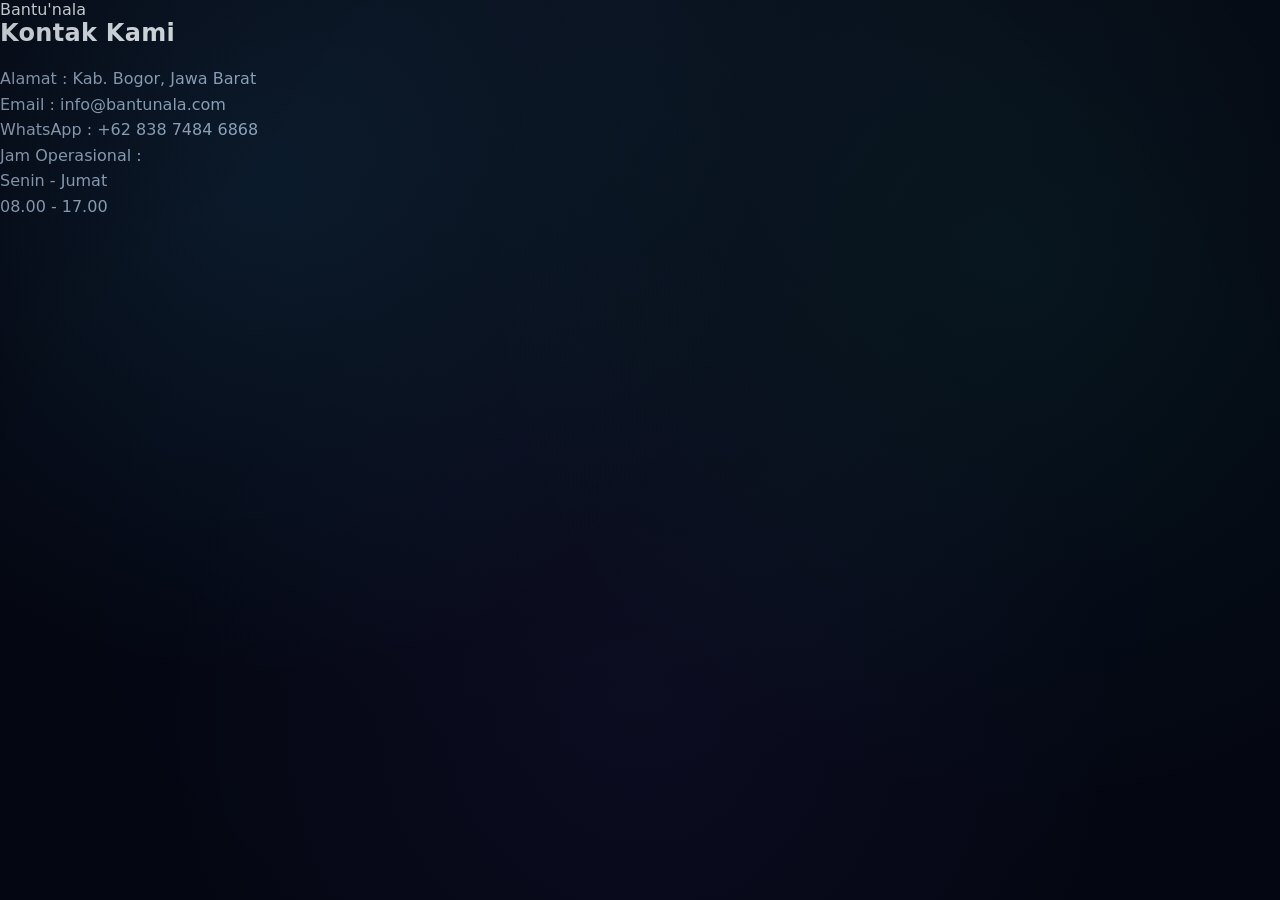
<file: kontak.html>
<!DOCTYPE html>
<html lang="id">
<head>
    <meta charset="UTF-8">
    <title>Kontak</title>
    <link rel="stylesheet" href="style.css">
</head>
<body>

<nav>
    <div class="logo">Bantu'nala</div>
</nav>

<section class="about">

    <h1>Kontak Kami</h1>

    <br>
    <p>Alamat : Kab. Bogor, Jawa Barat</p>
    <p>Email : info@bantunala.com</p>
    <p>WhatsApp : +62 838 7484 6868</p>
    <p>Jam Operasional :</p>
    <p>Senin - Jumat</p>
    <p>08.00 - 17.00</p>
</section>

</body>
</html>
</file>
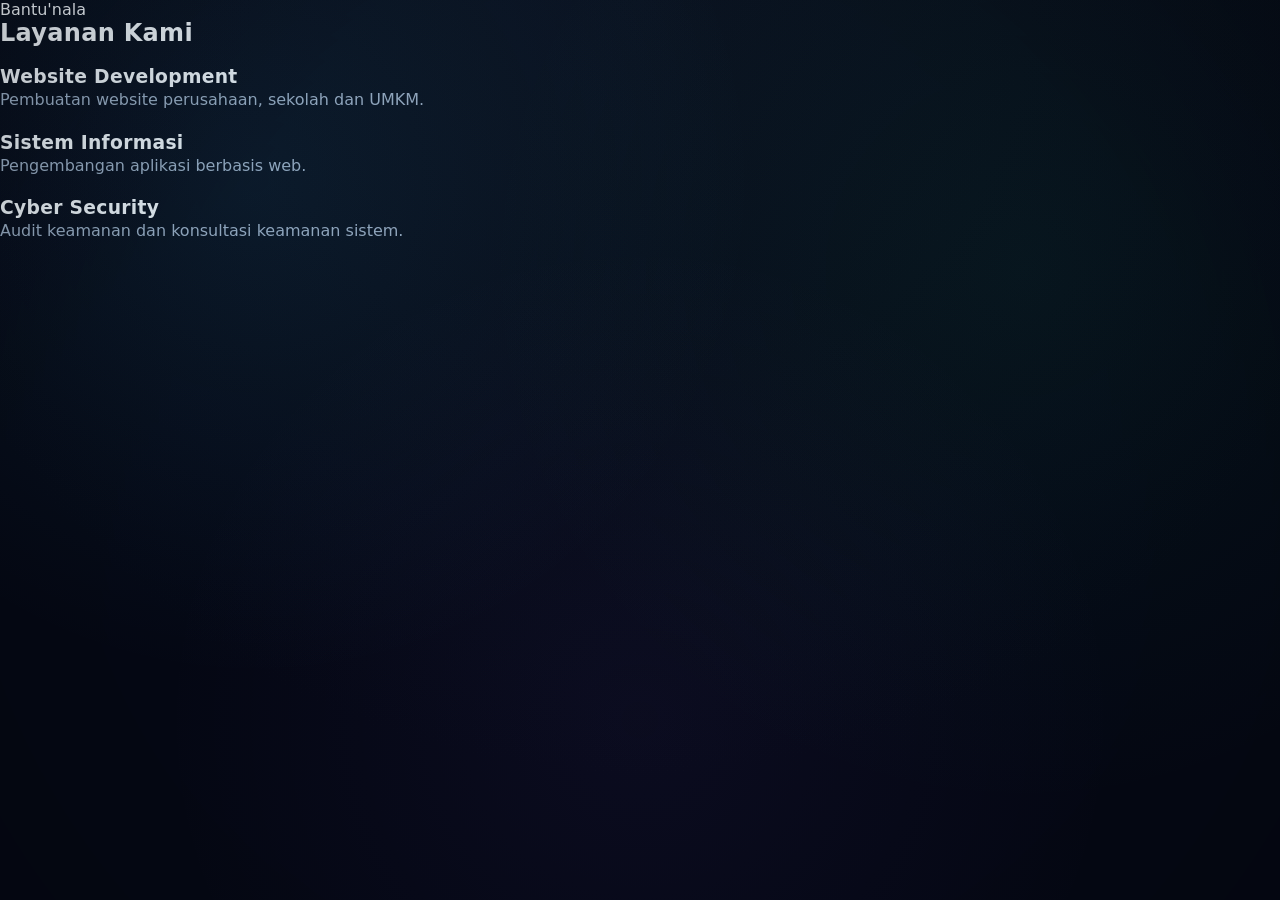
<file: layanan.html>
<!DOCTYPE html>
<html lang="id">
<head>
    <meta charset="UTF-8">
    <title>Layanan - Bantunala</title>
    <link rel="stylesheet" href="style.css">
</head>
<body>

<nav>
    <div class="logo">Bantu'nala</div>
</nav>

<section class="about">
    <h1>Layanan Kami</h1>

    <br>

    <h3>Website Development</h3>
    <p>Pembuatan website perusahaan, sekolah dan UMKM.</p>

    <br>

    <h3>Sistem Informasi</h3>
    <p>Pengembangan aplikasi berbasis web.</p>

    <br>

    <h3>Cyber Security</h3>
    <p>Audit keamanan dan konsultasi keamanan sistem.</p>

</section>

</body>
</html>
</file>
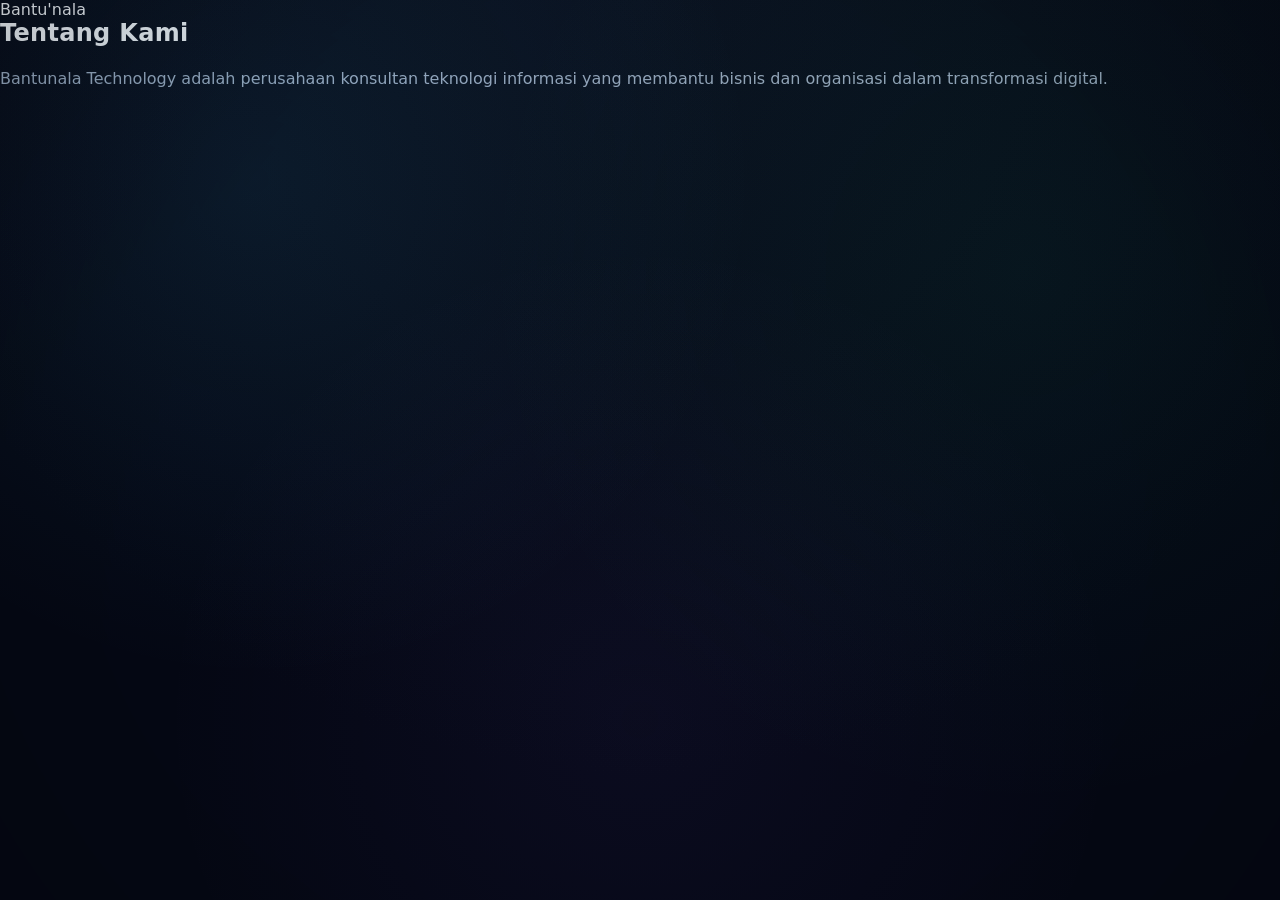
<file: tentang.html>
<!DOCTYPE html>
<html lang="id">
<head>
    <meta charset="UTF-8">
    <title>Tentang Bantunala</title>
    <link rel="stylesheet" href="style.css">
</head>
<body>

<nav>
    <div class="logo">Bantu'nala</div>
</nav>

<section class="about">

    <h1>Tentang Kami</h1>

    <br>

    <p>
        Bantunala Technology adalah perusahaan
        konsultan teknologi informasi yang membantu
        bisnis dan organisasi dalam transformasi digital.
    </p>

</section>

</body>
</html>
</file>
<file: style.css>
/* =========================================================
   MYWORK ULTRA ENTERPRISE UI v3
   CSS SYSTEM — PART 1/10
   CORE DESIGN TOKENS + FOUNDATION
========================================================= */


/* ================= DESIGN TOKENS (THEME ENGINE) ================= */
:root {

  /* ===== CORE BACKGROUND SYSTEM ===== */
  --bg-0: #020617;
  --bg-1: #050814;
  --bg-2: #0b1020;
  --bg-3: #0f172a;

  /* ===== SURFACE SYSTEM ===== */
  --surface: rgba(15, 23, 42, 0.75);
  --surface-solid: #0f172a;
  --surface-soft: rgba(11, 16, 32, 0.6);

  /* ===== BORDER SYSTEM ===== */
  --border: rgba(148, 163, 184, 0.15);
  --border-strong: rgba(56, 189, 248, 0.25);

  /* ===== TEXT SYSTEM ===== */
  --text: #e5e7eb;
  --muted: #94a3b8;
  --faint: #64748b;

  /* ===== ACCENT SYSTEM ===== */
  --blue: #38bdf8;
  --blue-deep: #2563eb;
  --cyan: #22d3ee;
  --green: #10b981;
  --neon-green: #39ff14;
  --red: #ef4444;
  --purple: #8b5cf6;

  /* ===== GRADIENT ENGINE ===== */
  --grad-blue: linear-gradient(135deg, #38bdf8, #2563eb);
  --grad-cyan: linear-gradient(135deg, #22d3ee, #38bdf8);
  --grad-green: linear-gradient(135deg, #10b981, #22c55e);
  --grad-dark: radial-gradient(circle at top, #0b1020, #020617);

  /* ===== EFFECT SYSTEM ===== */
  --glow-blue: 0 0 25px rgba(56, 189, 248, 0.25);
  --glow-green: 0 0 25px rgba(16, 185, 129, 0.2);
  --glow-red: 0 0 25px rgba(239, 68, 68, 0.2);

  /* ===== SHADOW SYSTEM ===== */
  --shadow-sm: 0 4px 10px rgba(0,0,0,0.2);
  --shadow-md: 0 10px 25px rgba(0,0,0,0.35);
  --shadow-lg: 0 20px 40px rgba(0,0,0,0.5);

  /* ===== RADIUS SYSTEM ===== */
  --radius-sm: 8px;
  --radius-md: 12px;
  --radius-lg: 16px;
  --radius-xl: 22px;

  /* ===== ANIMATION SYSTEM ===== */
  --speed-fast: 0.15s;
  --speed-normal: 0.25s;
  --speed-slow: 0.45s;
}


/* ================= GLOBAL RESET ================= */
* {
  margin: 0;
  padding: 0;
  box-sizing: border-box;
  font-family: "Inter", system-ui, sans-serif;
  transition: all var(--speed-fast) ease;
}


/* ================= BODY CORE ================= */
html, body {
  height: 100%;
  width: 100%;
  background: var(--grad-dark);
  color: var(--text);
  overflow: hidden;
  -webkit-font-smoothing: antialiased;
  -moz-osx-font-smoothing: grayscale;
}


/* ================= BACKGROUND NEON LAYERS ================= */
body::before {
  content: "";
  position: fixed;
  inset: 0;
  background:
    radial-gradient(circle at 20% 20%, rgba(56,189,248,0.08), transparent 40%),
    radial-gradient(circle at 80% 30%, rgba(16,185,129,0.06), transparent 45%),
    radial-gradient(circle at 50% 80%, rgba(139,92,246,0.05), transparent 50%);
  pointer-events: none;
  z-index: 0;
  animation: bgFloat 12s ease-in-out infinite alternate;
}


/* ================= BACKGROUND ANIMATION ================= */
@keyframes bgFloat {
  0% { transform: scale(1) rotate(0deg); }
  100% { transform: scale(1.1) rotate(1deg); }
}


/* ================= SCROLLBAR (ULTRA TECH STYLE) ================= */
::-webkit-scrollbar {
  width: 8px;
  height: 8px;
}

::-webkit-scrollbar-track {
  background: var(--bg-2);
}

::-webkit-scrollbar-thumb {
  background: linear-gradient(180deg, var(--blue), var(--green));
  border-radius: 10px;
}

::-webkit-scrollbar-thumb:hover {
  background: var(--grad-cyan);
}


/* ================= TEXT SELECTION ================= */
::selection {
  background: rgba(56, 189, 248, 0.25);
  color: white;
}


/* ================= TYPOGRAPHY BASE ================= */
h1, h2, h3, h4, h5 {
  font-weight: 700;
  letter-spacing: 0.3px;
}

p {
  color: var(--muted);
  line-height: 1.6;
}


/* ================= BASE LINKS ================= */
a {
  color: var(--blue);
  text-decoration: none;
  transition: var(--speed-fast);
}

a:hover {
  color: var(--cyan);
  text-shadow: 0 0 10px rgba(56,189,248,0.4);
}


/* ================= BASE BUTTON RESET ================= */
button {
  cursor: pointer;
  border: none;
  outline: none;
  border-radius: var(--radius-md);
  font-weight: 600;
  letter-spacing: 0.3px;
  background: transparent;
  color: var(--text);
  transition: all var(--speed-fast) ease;
}

button:hover {
  transform: translateY(-2px);
  box-shadow: var(--glow-blue);
}


/* ================= INPUT BASE SYSTEM ================= */
input, textarea, select {
  width: 100%;
  padding: 10px 12px;
  border-radius: var(--radius-md);
  border: 1px solid var(--border);
  background: var(--surface);
  color: var(--text);
  outline: none;
  transition: all var(--speed-fast) ease;
}

input:focus,
textarea:focus,
select:focus {
  border-color: var(--blue);
  box-shadow: 0 0 0 3px rgba(56,189,248,0.15);
}


/* ================= UTILITY CLASSES ================= */
.hidden { display: none !important; }
.flex { display: flex; }
.center { display: flex; align-items: center; justify-content: center; }

.text-muted { color: var(--muted); }
.text-blue { color: var(--blue); }
.text-green { color: var(--green); }
.text-neon { color: var(--neon-green); }

.glow-blue { box-shadow: var(--glow-blue); }
.glow-green { box-shadow: var(--glow-green); }

.fade-in {
  animation: fadeIn 0.25s ease;
}

@keyframes fadeIn {
  from { opacity: 0; transform: translateY(10px); }
  to { opacity: 1; transform: translateY(0); }
}
/* =========================================================
   MYWORK ULTRA ENTERPRISE UI v3
   CSS SYSTEM — PART 2/10
   LAYOUT ENGINE + APP STRUCTURE CORE
========================================================= */


/* ================= APP WRAPPER ================= */
.app {
  display: flex;
  height: 100vh;
  width: 100%;
  position: relative;
  overflow: hidden;
  background: var(--grad-dark);
  z-index: 1;
}


/* ================= SIDEBAR CORE ================= */
.sidebar {
  width: 270px;
  height: 100vh;
  position: fixed;
  left: 0;
  top: 0;

  display: flex;
  flex-direction: column;
  gap: 12px;

  padding: 18px 14px;

  background: rgba(11, 16, 32, 0.85);
  backdrop-filter: blur(16px);

  border-right: 1px solid var(--border);
  box-shadow: var(--shadow-md);

  z-index: 10;

  overflow-y: auto;
  overflow-x: hidden;
}

/* neon top line */
.sidebar::before {
  content: "";
  position: absolute;
  top: 0;
  left: 0;
  width: 100%;
  height: 2px;
  background: var(--grad-cyan);
  opacity: 0.8;
  animation: neonMove 3s linear infinite;
}

@keyframes neonMove {
  0% { transform: translateX(-100%); }
  100% { transform: translateX(100%); }
}


/* ================= BRAND ================= */
.brand {
  font-size: 20px;
  font-weight: 800;
  letter-spacing: 1px;

  display: flex;
  align-items: center;
  gap: 10px;

  color: var(--blue);
  text-shadow: 0 0 10px rgba(56,189,248,0.3);
}

.brand::before {
  content: "⚡";
  color: var(--neon-green);
  filter: drop-shadow(0 0 5px rgba(57,255,20,0.5));
}


/* ================= MENU SYSTEM ================= */
.menu {
  display: flex;
  align-items: center;
  gap: 10px;

  padding: 12px 12px;
  border-radius: var(--radius-md);

  color: var(--muted);
  background: transparent;

  cursor: pointer;
  transition: all var(--speed-fast);
  position: relative;
}

/* hover effect */
.menu:hover {
  background: rgba(56,189,248,0.08);
  color: var(--text);
  transform: translateX(5px);
}

/* active menu */
.menu.active {
  background: linear-gradient(90deg, rgba(56,189,248,0.15), transparent);
  border-left: 3px solid var(--blue);
  color: white;
  box-shadow: var(--glow-blue);
}

/* active dot indicator */
.menu.active::before {
  content: "";
  position: absolute;
  left: 6px;
  width: 6px;
  height: 6px;
  border-radius: 50%;
  background: var(--neon-green);
  box-shadow: 0 0 10px rgba(57,255,20,0.6);
}


/* ================= LOGOUT BUTTON ================= */
.logout {
  margin-top: auto;
  padding: 12px;
  border-radius: var(--radius-md);

  background: linear-gradient(135deg, #ef4444, #b91c1c);
  color: white;

  font-weight: 600;
  text-align: center;

  cursor: pointer;
  transition: all var(--speed-fast);
}

.logout:hover {
  transform: scale(1.03);
  box-shadow: var(--glow-red);
}


/* ================= MAIN AREA ================= */
.main {
  margin-left: 270px;
  width: calc(100% - 270px);
  height: 100vh;

  overflow-y: auto;
  overflow-x: hidden;

  padding: 20px;

  background: radial-gradient(circle at top, #0b1220, #020617);
  position: relative;
  z-index: 2;
}


/* ================= TOPBAR ================= */
.topbar {
  display: flex;
  justify-content: space-between;
  align-items: center;

  padding: 14px 16px;
  margin-bottom: 18px;

  border-radius: var(--radius-lg);

  background: rgba(15, 23, 42, 0.55);
  backdrop-filter: blur(14px);

  border: 1px solid var(--border);
  box-shadow: var(--shadow-sm);

  position: sticky;
  top: 10px;
  z-index: 20;
}


/* greeting */
#greeting {
  font-size: 14px;
  font-weight: 600;
  color: var(--blue);
  text-shadow: 0 0 10px rgba(56,189,248,0.2);
}

/* time */
#time {
  font-size: 12px;
  color: var(--muted);
}


/* ================= PAGE SYSTEM ================= */
.page {
  display: none;
  animation: fadeIn 0.25s ease;
}

.page.active {
  display: block;
}


/* ================= SECTION TITLE ================= */
.section-title {
  font-size: 11px;
  text-transform: uppercase;
  letter-spacing: 1.2px;

  color: var(--faint);
  margin: 14px 0 6px;
}


/* ================= NAV DIVIDER ================= */
.sidebar hr {
  border: none;
  height: 1px;
  background: linear-gradient(90deg, transparent, var(--border), transparent);
  margin: 12px 0;
}


/* ================= ICON SUPPORT ================= */
.menu i {
  font-size: 14px;
  color: var(--blue);
}


/* ================= STATUS DOT ================= */
.status-dot {
  width: 8px;
  height: 8px;
  border-radius: 50%;
  background: var(--green);
  box-shadow: var(--glow-green);
}


/* ================= RESPONSIVE DESIGN ================= */
@media (max-width: 900px) {
  .sidebar {
    width: 220px;
  }

  .main {
    margin-left: 220px;
    width: calc(100% - 220px);
  }
}

@media (max-width: 600px) {
  .sidebar {
    display: none;
  }

  .main {
    margin-left: 0;
    width: 100%;
    padding: 12px;
  }

  .topbar {
    flex-direction: column;
    align-items: flex-start;
    gap: 8px;
  }
}
/* =========================================================
   MYWORK ULTRA ENTERPRISE UI v3
   CSS SYSTEM — PART 3/10
   DASHBOARD ENGINE + KPI + CHARTS
========================================================= */


/* ================= DASHBOARD GRID ================= */
.grid {
  display: grid;
  grid-template-columns: repeat(4, 1fr);
  gap: 14px;
  margin-bottom: 18px;
}

/* responsive grid */
@media (max-width: 1000px) {
  .grid {
    grid-template-columns: repeat(2, 1fr);
  }
}

@media (max-width: 600px) {
  .grid {
    grid-template-columns: 1fr;
  }
}


/* ================= KPI CARD SYSTEM ================= */
.card {
  position: relative;
  padding: 16px;

  border-radius: var(--radius-lg);

  background: linear-gradient(145deg, #0f172a, #0b1020);
  border: 1px solid var(--border);

  box-shadow: var(--shadow-md);
  overflow: hidden;

  transition: all var(--speed-normal);
}

/* glow overlay */
.card::before {
  content: "";
  position: absolute;
  inset: 0;

  background: radial-gradient(circle at top left,
    rgba(56,189,248,0.15),
    transparent 60%);

  opacity: 0;
  transition: all 0.3s ease;
}

/* hover effect */
.card:hover {
  transform: translateY(-5px);
  border-color: var(--blue);
  box-shadow: var(--glow-blue);
}

.card:hover::before {
  opacity: 1;
}


/* ================= KPI TEXT ================= */
.kpi-value {
  font-size: 28px;
  font-weight: 800;

  background: linear-gradient(90deg, var(--blue), var(--green));
  -webkit-background-clip: text;
  -webkit-text-fill-color: transparent;

  margin-top: 8px;
  animation: pulseText 2.5s infinite;
}

.kpi-label {
  font-size: 12px;
  color: var(--muted);
  margin-top: 4px;
}

/* KPI pulse animation */
@keyframes pulseText {
  0%, 100% { opacity: 1; }
  50% { opacity: 0.7; }
}


/* ================= HERO DASHBOARD CARD ================= */
.hero-card {
  grid-column: 1 / -1;

  padding: 18px;

  border-radius: var(--radius-lg);

  background: linear-gradient(135deg,
    rgba(15,23,42,0.9),
    rgba(2,6,23,0.9));

  border: 1px solid rgba(56,189,248,0.2);

  position: relative;
  overflow: hidden;
}

/* shine animation */
.hero-card::after {
  content: "";
  position: absolute;
  inset: 0;

  background: linear-gradient(
    90deg,
    transparent,
    rgba(56,189,248,0.08),
    transparent
  );

  transform: translateX(-100%);
  animation: shine 4s infinite;
}

@keyframes shine {
  0% { transform: translateX(-100%); }
  100% { transform: translateX(100%); }
}


/* ================= CHART GRID ================= */
.chart-grid {
  display: grid;
  grid-template-columns: 1fr 1fr;
  gap: 14px;
  margin-bottom: 18px;
}

@media (max-width: 900px) {
  .chart-grid {
    grid-template-columns: 1fr;
  }
}


/* ================= CHART CARD ================= */
.chart-card {
  height: 280px;

  padding: 14px;

  border-radius: var(--radius-lg);

  background: linear-gradient(145deg, #0f172a, #0b1020);
  border: 1px solid var(--border);

  box-shadow: var(--shadow-md);

  display: flex;
  flex-direction: column;

  position: relative;
  overflow: hidden;

  transition: all var(--speed-normal);
}

/* chart title */
.chart-card h3 {
  font-size: 12px;
  color: var(--muted);
  margin-bottom: 10px;
}

/* hover */
.chart-card:hover {
  transform: translateY(-3px);
  border-color: var(--blue);
  box-shadow: var(--glow-blue);
}


/* ================= CANVAS CENTERING ================= */
.chart-card canvas {
  max-width: 180px !important;
  max-height: 180px !important;

  margin: auto;

  filter: drop-shadow(0 0 10px rgba(56,189,248,0.2));
}


/* ================= BROADCAST SYSTEM ================= */
.broadcast {
  display: flex;
  gap: 10px;
  margin-bottom: 14px;
  align-items: center;
}

/* input */
.broadcast input {
  flex: 1;
  padding: 12px;
  border-radius: var(--radius-md);

  background: var(--surface);
  border: 1px solid var(--border);

  color: var(--text);

  outline: none;
}

.broadcast input:focus {
  border-color: var(--blue);
  box-shadow: var(--glow-blue);
}

/* button */
.broadcast button {
  padding: 12px 14px;

  border-radius: var(--radius-md);

  background: var(--grad-blue);
  color: #001018;

  font-weight: 700;

  transition: all var(--speed-fast);
}

.broadcast button:hover {
  transform: translateY(-2px);
  box-shadow: var(--glow-blue);
}


/* ================= BROADCAST LIST ================= */
.broadcast-list {
  display: flex;
  flex-direction: column;
  gap: 8px;
}

/* message */
.broadcast-item {
  padding: 10px 12px;

  border-radius: var(--radius-md);

  background: rgba(15,23,42,0.7);
  border: 1px solid var(--border);

  font-size: 13px;

  animation: fadeIn 0.25s ease;
}

/* newest highlight */
.broadcast-item:first-child {
  border-color: var(--blue);
  box-shadow: var(--glow-blue);
}


/* ================= HERO BROADCAST EFFECT ================= */
.broadcast-item {
  background: linear-gradient(
    135deg,
    rgba(56,189,248,0.08),
    rgba(16,185,129,0.08)
  );
}


/* ================= UTILITY ALIGN ================= */
.center {
  display: flex;
  align-items: center;
  justify-content: center;
}
/* =========================================================
   PART 4/10 — COMPONENT ENGINE UPGRADE
   FORMS + MODALS + TABLES + NOTIFICATIONS + TOOLTIP
========================================================= */

/* ================= FORM SYSTEM UPGRADE ================= */

.form-group{
  display:flex;
  flex-direction:column;
  gap:6px;
  margin-bottom:12px;
}

label{
  font-size:12px;
  color: var(--muted);
  letter-spacing:0.3px;
}

.input-group{
  position:relative;
  display:flex;
  align-items:center;
}

.input-group i{
  position:absolute;
  left:10px;
  color: var(--blue);
  font-size:14px;
}

.input-group input{
  padding-left:34px;
}

input, select, textarea{
  width:100%;
  padding:10px 12px;
  border-radius:12px;
  border:1px solid var(--border);
  background: rgba(11,18,32,0.9);
  color: var(--text);
  transition: all .2s ease;
}

input:focus, select:focus, textarea:focus{
  border-color: var(--blue);
  box-shadow: 0 0 0 3px rgba(56,189,248,0.15);
  transform: translateY(-1px);
}

/* ================= FLOATING LABEL INPUT ================= */

.float-field{
  position:relative;
}

.float-field input{
  padding:14px 12px 8px;
}

.float-field label{
  position:absolute;
  top:12px;
  left:12px;
  font-size:12px;
  color: var(--muted);
  transition:.2s ease;
  pointer-events:none;
}

.float-field input:focus + label,
.float-field input:not(:placeholder-shown) + label{
  top:-8px;
  left:10px;
  font-size:10px;
  color: var(--blue);
  background: var(--panel);
  padding:0 6px;
}

/* ================= TABLE SYSTEM UPGRADE ================= */

.table-wrapper{
  overflow:auto;
  border-radius:14px;
  border:1px solid var(--border);
  background: rgba(15,23,42,0.5);
}

table{
  width:100%;
  border-collapse:collapse;
  min-width:600px;
}

th, td{
  padding:12px 14px;
  font-size:13px;
  text-align:left;
  border-bottom:1px solid rgba(31,41,55,0.6);
}

th{
  position:sticky;
  top:0;
  background: rgba(15,23,42,0.95);
  color: var(--blue);
  backdrop-filter: blur(10px);
  z-index:2;
}

tr:hover td{
  background: rgba(56,189,248,0.05);
}

/* ================= MODAL SYSTEM UPGRADE ================= */

.modal{
  position:fixed;
  inset:0;
  display:flex;
  justify-content:center;
  align-items:center;
  background: rgba(0,0,0,0.65);
  backdrop-filter: blur(8px);
  z-index:9999;
  animation: fadeIn .2s ease;
}

.modal-box{
  width:420px;
  max-width:90%;
  padding:18px;
  border-radius:16px;
  background: linear-gradient(145deg, #0f172a, #0b1020);
  border:1px solid rgba(56,189,248,0.2);
  box-shadow: 0 20px 60px rgba(0,0,0,0.5);
  animation: pop .25s ease;
}

.modal-header{
  display:flex;
  justify-content:space-between;
  align-items:center;
  margin-bottom:10px;
}

.modal-title{
  font-size:14px;
  color: var(--blue);
  font-weight:600;
}

.modal-close{
  cursor:pointer;
  color: var(--muted);
  transition:.2s;
}

.modal-close:hover{
  color: var(--red);
  transform: rotate(90deg);
}

@keyframes pop{
  from{ transform: scale(0.95); opacity:0; }
  to{ transform: scale(1); opacity:1; }
}

/* ================= TOAST NOTIFICATION SYSTEM ================= */

.toast-container{
  position:fixed;
  top:20px;
  right:20px;
  display:flex;
  flex-direction:column;
  gap:10px;
  z-index:99999;
}

.toast{
  min-width:220px;
  padding:10px 12px;
  border-radius:12px;
  background: rgba(15,23,42,0.95);
  border:1px solid var(--border);
  color: var(--text);
  box-shadow: var(--shadow);
  animation: slideIn .3s ease;
  backdrop-filter: blur(10px);
}

.toast.success{
  border-color: rgba(16,185,129,0.4);
}

.toast.error{
  border-color: rgba(239,68,68,0.4);
}

.toast.info{
  border-color: rgba(56,189,248,0.4);
}

@keyframes slideIn{
  from{
    transform: translateX(100%);
    opacity:0;
  }
  to{
    transform: translateX(0);
    opacity:1;
  }
}

/* ================= TOOLTIP SYSTEM ================= */

.tooltip{
  position:relative;
  cursor:help;
}

.tooltip::after{
  content:attr(data-tip);
  position:absolute;
  bottom:120%;
  left:50%;
  transform:translateX(-50%);
  background: rgba(15,23,42,0.95);
  color: var(--text);
  padding:6px 8px;
  border-radius:8px;
  font-size:11px;
  white-space:nowrap;
  opacity:0;
  pointer-events:none;
  transition:.2s;
  border:1px solid var(--border);
}

.tooltip:hover::after{
  opacity:1;
}

/* ================= BADGE IMPROVEMENT ================= */

.badge{
  display:inline-flex;
  align-items:center;
  gap:6px;
  padding:4px 10px;
  font-size:11px;
  border-radius:999px;
  background: rgba(15,23,42,0.8);
  border:1px solid var(--border);
}

.badge-dot{
  width:6px;
  height:6px;
  border-radius:50%;
  background: var(--blue);
}

.badge.success .badge-dot{ background: var(--green-soft); }
.badge.error .badge-dot{ background: var(--red); }
.badge.info .badge-dot{ background: var(--blue); }

/* ================= DIVIDER UPGRADE ================= */

.divider{
  height:1px;
  background: linear-gradient(90deg, transparent, var(--border), transparent);
  margin:14px 0;
}

/* ================= LOADING SKELETON ================= */

.skeleton{
  background: linear-gradient(90deg,
    rgba(255,255,255,0.05),
    rgba(255,255,255,0.1),
    rgba(255,255,255,0.05));
  background-size:200% 100%;
  animation: shimmer 1.2s infinite;
  border-radius:10px;
}

@keyframes shimmer{
  0%{ background-position:200% 0; }
  100%{ background-position:-200% 0; }
}

/* ================= PROGRESS BAR ================= */

.progress{
  width:100%;
  height:6px;
  background: rgba(31,41,55,0.6);
  border-radius:999px;
  overflow:hidden;
}

.progress-bar{
  height:100%;
  width:40%;
  background: linear-gradient(90deg, var(--blue), var(--green-stabilo));
  animation: progressMove 1.5s infinite;
}

@keyframes progressMove{
  0%{ transform: translateX(-100%); }
  100%{ transform: translateX(250%); }
}

/* ================= END PART 4 ================= */
/* =========================================================
   PART 5/10 — DASHBOARD CORE ENGINE
   HERO + KPI + CARD SYSTEM UPGRADE
========================================================= */

/* ================= DASHBOARD WRAPPER ================= */

.dashboard{
  display:flex;
  flex-direction:column;
  gap:16px;
  padding:4px;
}

/* ================= HERO SECTION ================= */

.hero{
  position:relative;
  padding:18px;
  border-radius:16px;
  background: linear-gradient(145deg, rgba(15,23,42,0.9), rgba(2,6,23,0.9));
  border:1px solid rgba(56,189,248,0.2);
  overflow:hidden;
  box-shadow: 0 20px 50px rgba(0,0,0,0.35);
}

/* animated light sweep */
.hero::before{
  content:"";
  position:absolute;
  inset:0;
  background: linear-gradient(
    120deg,
    transparent 0%,
    rgba(56,189,248,0.08) 40%,
    rgba(16,185,129,0.06) 60%,
    transparent 100%
  );
  transform: translateX(-100%);
  animation: heroShine 5s infinite;
}

@keyframes heroShine{
  0%{ transform: translateX(-100%); }
  100%{ transform: translateX(100%); }
}

/* hero title */
.hero-title{
  font-size:18px;
  font-weight:700;
  color: var(--blue);
  margin-bottom:6px;
}

/* hero subtitle */
.hero-subtitle{
  font-size:12px;
  color: var(--muted);
}

/* ================= KPI GRID ================= */

.kpi-grid{
  display:grid;
  grid-template-columns:repeat(4,1fr);
  gap:14px;
}

/* ================= KPI CARD ================= */

.kpi-card{
  position:relative;
  padding:14px;
  border-radius:16px;
  background: linear-gradient(145deg, #0f172a, #0b1020);
  border:1px solid var(--border);
  box-shadow: var(--shadow);
  overflow:hidden;
  transition:.25s ease;
}

/* glow overlay */
.kpi-card::before{
  content:"";
  position:absolute;
  inset:0;
  background: radial-gradient(circle at top left,
    rgba(56,189,248,0.15),
    transparent 60%);
  opacity:0;
  transition:.3s;
}

.kpi-card:hover{
  transform: translateY(-4px);
  border-color: var(--blue);
  box-shadow: 0 0 25px rgba(56,189,248,0.2);
}

.kpi-card:hover::before{
  opacity:1;
}

/* KPI label */
.kpi-label{
  font-size:11px;
  color: var(--muted);
  letter-spacing:0.5px;
  text-transform:uppercase;
}

/* KPI value */
.kpi-value{
  font-size:24px;
  font-weight:800;
  margin-top:6px;
  background: linear-gradient(90deg, var(--blue), var(--green-stabilo));
  -webkit-background-clip:text;
  -webkit-text-fill-color:transparent;
}

/* KPI trend */
.kpi-trend{
  font-size:11px;
  margin-top:6px;
  color: var(--green-soft);
}

.kpi-trend.down{
  color: var(--red);
}

/* ================= ANALYTICS GRID ================= */

.analytics-grid{
  display:grid;
  grid-template-columns:2fr 1fr;
  gap:14px;
}

/* ================= CHART PANEL ================= */

.chart-panel{
  padding:14px;
  border-radius:16px;
  background: linear-gradient(145deg, #0f172a, #0b1020);
  border:1px solid var(--border);
  box-shadow: var(--shadow);
  height:320px;
  position:relative;
  overflow:hidden;
}

/* chart header */
.chart-header{
  display:flex;
  justify-content:space-between;
  align-items:center;
  margin-bottom:10px;
}

.chart-title{
  font-size:12px;
  color: var(--muted);
}

/* chart canvas center */
.chart-panel canvas{
  width:100% !important;
  height:240px !important;
  filter: drop-shadow(0 0 10px rgba(56,189,248,0.2));
}

/* ================= ACTIVITY FEED ================= */

.activity-feed{
  display:flex;
  flex-direction:column;
  gap:10px;
  padding:14px;
  border-radius:16px;
  background: rgba(15,23,42,0.7);
  border:1px solid var(--border);
  height:320px;
  overflow:auto;
}

/* activity item */
.activity-item{
  padding:10px;
  border-radius:12px;
  background: rgba(2,6,23,0.6);
  border:1px solid rgba(31,41,55,0.8);
  font-size:12px;
  color: var(--text);
  animation: fadeIn .25s ease;
}

/* activity highlight */
.activity-item:hover{
  border-color: var(--blue);
  transform: translateX(3px);
}

/* ================= QUICK ACTION GRID ================= */

.quick-actions{
  display:grid;
  grid-template-columns:repeat(3,1fr);
  gap:12px;
}

.action-card{
  padding:14px;
  border-radius:14px;
  background: linear-gradient(145deg, #0f172a, #0b1020);
  border:1px solid var(--border);
  cursor:pointer;
  transition:.2s ease;
  position:relative;
  overflow:hidden;
}

/* hover glow */
.action-card:hover{
  transform: translateY(-3px);
  border-color: var(--blue);
  box-shadow: 0 10px 25px rgba(0,0,0,0.4);
}

/* icon */
.action-icon{
  font-size:18px;
  color: var(--blue);
  margin-bottom:6px;
}

/* title */
.action-title{
  font-size:12px;
  font-weight:600;
}

/* desc */
.action-desc{
  font-size:11px;
  color: var(--muted);
  margin-top:4px;
}

/* ================= DATA TABLE CARD ================= */

.data-card{
  padding:14px;
  border-radius:16px;
  background: linear-gradient(145deg, #0f172a, #0b1020);
  border:1px solid var(--border);
  box-shadow: var(--shadow);
}

.data-card h3{
  font-size:12px;
  color: var(--muted);
  margin-bottom:10px;
}

/* ================= STATUS INDICATOR ================= */

.status{
  display:inline-flex;
  align-items:center;
  gap:6px;
  font-size:11px;
  padding:4px 8px;
  border-radius:999px;
  background: rgba(15,23,42,0.8);
  border:1px solid var(--border);
}

.status::before{
  content:"";
  width:6px;
  height:6px;
  border-radius:50%;
  background: var(--green-stabilo);
  box-shadow: 0 0 8px rgba(57,255,20,0.5);
}

.status.offline::before{
  background: var(--red);
  box-shadow: 0 0 8px rgba(239,68,68,0.4);
}

/* ================= NOTIFICATION BELL ================= */

.bell{
  position:relative;
  cursor:pointer;
  font-size:16px;
  color: var(--blue);
}

.bell::after{
  content:"";
  position:absolute;
  top:0;
  right:0;
  width:6px;
  height:6px;
  border-radius:50%;
  background: var(--red);
  box-shadow: 0 0 10px rgba(239,68,68,0.5);
}

/* ================= END PART 5 ================= */
/* =========================================================
   PART 6/10 — SIDEBAR INTELLIGENCE ENGINE
   NAVIGATION + ACTIVE STATE + UX FLOW UPGRADE
========================================================= */

/* ================= SIDEBAR CORE ================= */

.sidebar{
  position:fixed;
  left:0;
  top:0;
  width:260px;
  height:100vh;

  display:flex;
  flex-direction:column;
  gap:10px;

  padding:16px;
  background: linear-gradient(180deg, #0b1020, #050814);
  border-right:1px solid var(--border);

  overflow:hidden;
  z-index:100;
}

/* animated top glow line */
.sidebar::before{
  content:"";
  position:absolute;
  top:0;
  left:0;
  width:100%;
  height:2px;
  background: linear-gradient(90deg, var(--blue), var(--green-stabilo), var(--cyan));
  animation: sidebarGlow 4s infinite linear;
}

@keyframes sidebarGlow{
  0%{ filter: hue-rotate(0deg); }
  100%{ filter: hue-rotate(360deg); }
}

/* ================= BRAND ================= */

.brand{
  display:flex;
  align-items:center;
  gap:8px;
  font-size:18px;
  font-weight:800;
  color: var(--blue);
  margin-bottom:10px;
  letter-spacing:1px;
}

.brand::before{
  content:"⚡";
  color: var(--green-stabilo);
  animation: pulse 2s infinite;
}

/* ================= NAV MENU ================= */

.nav{
  display:flex;
  flex-direction:column;
  gap:6px;
  margin-top:10px;
}

/* menu item */
.menu{
  position:relative;
  display:flex;
  align-items:center;
  gap:10px;

  padding:10px 12px;
  border-radius:12px;

  font-size:13px;
  color: var(--muted);

  cursor:pointer;
  transition:.2s ease;

  background: transparent;
  border:1px solid transparent;
}

/* hover effect */
.menu:hover{
  background: rgba(56,189,248,0.08);
  color: white;
  transform: translateX(4px);
  border-color: rgba(56,189,248,0.2);
}

/* ACTIVE STATE ENGINE */
.menu.active{
  background: linear-gradient(90deg,
    rgba(56,189,248,0.2),
    rgba(16,185,129,0.1));

  color: white;
  border-left:3px solid var(--blue);
  box-shadow: 0 0 20px rgba(56,189,248,0.15);
}

/* active glow dot */
.menu.active::before{
  content:"";
  position:absolute;
  left:6px;
  width:6px;
  height:6px;
  border-radius:50%;
  background: var(--green-stabilo);
  box-shadow: 0 0 10px rgba(57,255,20,0.6);
}

/* ================= MENU ICON ================= */

.menu i{
  font-size:14px;
  color: var(--blue);
}

/* ================= SECTION TITLE ================= */

.section-title{
  font-size:10px;
  text-transform:uppercase;
  letter-spacing:1.2px;
  color: var(--muted);
  margin:10px 0 4px;
}

/* ================= DIVIDER ================= */

.sidebar hr{
  border:none;
  height:1px;
  background: linear-gradient(90deg, transparent, var(--border), transparent);
  margin:10px 0;
}

/* ================= LOGOUT BUTTON ================= */

.logout{
  margin-top:auto;
  padding:10px;
  border-radius:12px;

  background: linear-gradient(135deg, #ef4444, #b91c1c);
  color:white;
  font-weight:600;

  cursor:pointer;
  transition:.2s ease;
}

.logout:hover{
  transform: scale(1.03);
  box-shadow: 0 0 20px rgba(239,68,68,0.3);
}

/* ================= MAIN LAYOUT ================= */

.main{
  margin-left:260px;
  width:calc(100% - 260px);
  min-height:100vh;

  padding:18px;
  background: radial-gradient(circle at top, #0b1220, #050814);

  overflow-y:auto;
}

/* ================= TOPBAR ================= */

.topbar{
  display:flex;
  justify-content:space-between;
  align-items:center;

  padding:12px 14px;
  margin-bottom:14px;

  border-radius:14px;
  background: rgba(15,23,42,0.6);
  border:1px solid var(--border);
  backdrop-filter: blur(10px);

  box-shadow: var(--shadow);
}

/* greeting */
#greeting{
  font-size:13px;
  font-weight:600;
  color: var(--blue);
}

/* time */
#time{
  font-size:11px;
  color: var(--muted);
}

/* ================= NAV ICON BADGE ================= */

.nav-badge{
  margin-left:auto;
  font-size:10px;
  padding:2px 6px;
  border-radius:999px;

  background: rgba(56,189,248,0.15);
  color: var(--blue);
}

/* ================= MOBILE NAV INTELLIGENCE ================= */

@media(max-width:900px){

  .sidebar{
    width:220px;
  }

  .main{
    margin-left:220px;
    width:calc(100% - 220px);
  }
}

@media(max-width:768px){

  .sidebar{
    position:relative;
    width:100%;
    height:auto;

    flex-direction:row;
    overflow-x:auto;
    padding:10px;
  }

  .menu{
    flex:1;
    justify-content:center;
    font-size:11px;
  }

  .main{
    margin-left:0;
    width:100%;
  }

  .topbar{
    flex-direction:column;
    align-items:flex-start;
    gap:6px;
  }
}

/* ================= ULTRA ACTIVE INDICATOR ================= */

.menu.active::after{
  content:"";
  position:absolute;
  right:10px;
  width:6px;
  height:6px;
  border-radius:50%;
  background: var(--blue);
  box-shadow: 0 0 10px rgba(56,189,248,0.5);
}

/* ================= NAV HOVER GLOW LINE ================= */

.menu::after{
  content:"";
  position:absolute;
  bottom:0;
  left:10%;
  width:0%;
  height:2px;
  background: linear-gradient(90deg, var(--blue), var(--green-stabilo));
  transition:.3s ease;
}

.menu:hover::after{
  width:80%;
}

/* ================= END PART 6 ================= */
/* =========================================================
   PART 7/10 — KANBAN WORKFLOW ENGINE
   TASK SYSTEM + DRAG DROP + INTERACTION UX
========================================================= */

/* ================= KANBAN WRAPPER ================= */

.kanban{
  display:grid;
  grid-template-columns:repeat(3,1fr);
  gap:14px;

  padding:4px;
}

/* ================= KANBAN COLUMN ================= */

.kanban-column{
  position:relative;

  display:flex;
  flex-direction:column;

  min-height:450px;

  padding:12px;
  border-radius:16px;

  background: linear-gradient(145deg, #0f172a, #0b1020);
  border:1px solid var(--border);

  box-shadow: var(--shadow);
  overflow:hidden;

  transition:.25s ease;
}

/* column hover glow */
.kanban-column:hover{
  border-color: rgba(56,189,248,0.25);
  box-shadow: 0 0 25px rgba(56,189,248,0.1);
  transform: translateY(-2px);
}

/* column header */
.kanban-column h4{
  font-size:11px;
  color: var(--muted);
  margin-bottom:10px;
  text-transform:uppercase;
  letter-spacing:1px;
}

/* ================= TASK LIST ================= */

.kanban-list{
  flex:1;
  min-height:300px;

  display:flex;
  flex-direction:column;
  gap:10px;

  padding:4px;
}

/* ================= TASK CARD ================= */

.kanban-card{
  position:relative;

  padding:10px;
  border-radius:12px;

  background: rgba(17,24,39,0.9);
  border:1px solid var(--border);

  cursor:grab;

  transition:.2s ease;
  animation: fadeIn .2s ease;
}

/* hover effect */
.kanban-card:hover{
  transform: translateY(-2px);
  border-color: var(--blue);
  box-shadow: 0 10px 20px rgba(0,0,0,0.3);
}

/* drag state */
.kanban-card.dragging{
  opacity:0.6;
  transform: rotate(2deg) scale(0.98);
  cursor:grabbing;
}

/* ================= TASK TITLE ================= */

.task-title{
  font-size:12px;
  font-weight:600;
  color: var(--text);
}

/* task description */
.task-desc{
  font-size:11px;
  color: var(--muted);
  margin-top:4px;
}

/* ================= TASK TAG ================= */

.task-tag{
  display:inline-flex;
  align-items:center;

  font-size:10px;
  padding:2px 6px;
  border-radius:999px;

  margin-top:8px;

  background: rgba(56,189,248,0.12);
  color: var(--blue);
}

/* ================= PRIORITY COLORS ================= */

.task-tag.high{
  background: rgba(239,68,68,0.15);
  color: var(--red);
}

.task-tag.medium{
  background: rgba(245,158,11,0.15);
  color: #fbbf24;
}

.task-tag.low{
  background: rgba(16,185,129,0.15);
  color: var(--green-soft);
}

/* ================= TASK FOOTER ================= */

.task-footer{
  display:flex;
  justify-content:space-between;
  align-items:center;

  margin-top:10px;
  font-size:10px;
  color: var(--muted);
}

/* ================= DROP HIGHLIGHT ================= */

.kanban-list.drag-over{
  background: rgba(56,189,248,0.05);
  border:1px dashed rgba(56,189,248,0.3);
  border-radius:12px;
}

/* ================= ADD TASK BUTTON ================= */

.add-task{
  margin-top:10px;
  padding:10px;

  border-radius:12px;
  border:1px dashed rgba(56,189,248,0.3);

  color: var(--blue);
  font-size:12px;
  text-align:center;

  cursor:pointer;

  transition:.2s ease;
}

.add-task:hover{
  background: rgba(56,189,248,0.08);
  transform: translateY(-2px);
}

/* ================= KANBAN BADGE ================= */

.kanban-badge{
  position:absolute;
  top:10px;
  right:10px;

  font-size:10px;
  padding:2px 6px;

  border-radius:999px;

  background: rgba(15,23,42,0.8);
  border:1px solid var(--border);

  color: var(--muted);
}

/* ================= TASK CHECK ================= */

.task-check{
  position:absolute;
  top:10px;
  left:10px;

  width:14px;
  height:14px;

  border-radius:4px;
  border:1px solid var(--border);

  display:flex;
  align-items:center;
  justify-content:center;

  cursor:pointer;
  transition:.2s ease;
}

.task-check.checked{
  background: var(--green-stabilo);
  border-color: var(--green-stabilo);
}

/* ================= TASK CHECK ANIMATION ================= */

@keyframes checkPop{
  0%{ transform:scale(0.8); }
  50%{ transform:scale(1.2); }
  100%{ transform:scale(1); }
}

.task-check.checked{
  animation: checkPop .25s ease;
}

/* ================= SWIMLANE VARIANT ================= */

.kanban.swimlane{
  grid-template-columns:1fr;
}

.kanban.swimlane .kanban-column{
  min-height:auto;
}

/* ================= MOBILE OPTIMIZATION ================= */

@media(max-width:900px){

  .kanban{
    grid-template-columns:1fr;
  }

  .kanban-column{
    min-height:auto;
  }
}

/* ================= END PART 7 ================= */
/* =========================================================
   PART 8/10 — NOTIFICATION & FEEDBACK ENGINE
   TOAST + ALERT + LOADING + REALTIME UI STATES
========================================================= */

/* ================= TOAST CONTAINER ================= */

.toast-container{
  position:fixed;
  top:20px;
  right:20px;

  display:flex;
  flex-direction:column;
  gap:10px;

  z-index:99999;
  pointer-events:none;
}

/* ================= TOAST CORE ================= */

.toast{
  min-width:240px;
  max-width:320px;

  padding:10px 12px;
  border-radius:12px;

  background: rgba(15,23,42,0.95);
  border:1px solid var(--border);
  box-shadow: var(--shadow);

  color: var(--text);
  font-size:12px;

  display:flex;
  align-items:flex-start;
  gap:10px;

  animation: toastIn .3s ease;
  backdrop-filter: blur(12px);

  pointer-events:auto;
}

/* toast entry animation */
@keyframes toastIn{
  from{
    transform: translateX(120%);
    opacity:0;
  }
  to{
    transform: translateX(0);
    opacity:1;
  }
}

/* ================= TOAST TYPES ================= */

.toast.success{
  border-color: rgba(16,185,129,0.4);
}

.toast.error{
  border-color: rgba(239,68,68,0.4);
}

.toast.info{
  border-color: rgba(56,189,248,0.4);
}

/* icon */
.toast-icon{
  width:18px;
  height:18px;
  border-radius:50%;
  display:flex;
  align-items:center;
  justify-content:center;
  font-size:10px;
}

.toast.success .toast-icon{
  background: rgba(16,185,129,0.2);
  color: var(--green-soft);
}

.toast.error .toast-icon{
  background: rgba(239,68,68,0.2);
  color: var(--red);
}

.toast.info .toast-icon{
  background: rgba(56,189,248,0.2);
  color: var(--blue);
}

/* ================= ALERT BOX ================= */

.alert{
  padding:10px 12px;
  border-radius:12px;

  background: rgba(15,23,42,0.8);
  border:1px solid var(--border);

  font-size:12px;
  margin-bottom:10px;
}

.alert.success{
  border-color: rgba(16,185,129,0.3);
}

.alert.error{
  border-color: rgba(239,68,68,0.3);
}

.alert.info{
  border-color: rgba(56,189,248,0.3);
}

/* ================= LOADING OVERLAY ================= */

#loadingOverlay{
  position:fixed;
  inset:0;

  display:flex;
  flex-direction:column;
  align-items:center;
  justify-content:center;

  background: radial-gradient(circle, #0f172a, #020617);

  z-index:999999;
}

/* hide state */
#loadingOverlay.hidden{
  display:none;
}

/* ================= SPINNER ================= */

.spinner{
  width:42px;
  height:42px;

  border-radius:50%;
  border:3px solid rgba(31,41,55,0.6);
  border-top:3px solid var(--blue);

  animation: spin 1s linear infinite;
}

@keyframes spin{
  to{ transform: rotate(360deg); }
}

/* ================= LOADING TEXT ================= */

.loading-text{
  margin-top:10px;
  font-size:12px;
  color: var(--muted);
  letter-spacing:0.5px;
}

/* ================= SKELETON LOADING ================= */

.skeleton{
  background: linear-gradient(
    90deg,
    rgba(255,255,255,0.04),
    rgba(255,255,255,0.08),
    rgba(255,255,255,0.04)
  );

  background-size:200% 100%;
  animation: shimmer 1.2s infinite;
  border-radius:10px;
}

@keyframes shimmer{
  0%{ background-position:200% 0; }
  100%{ background-position:-200% 0; }
}

/* ================= PROGRESS BAR ================= */

.progress{
  width:100%;
  height:6px;

  background: rgba(31,41,55,0.6);
  border-radius:999px;

  overflow:hidden;
}

.progress-bar{
  height:100%;
  width:40%;

  background: linear-gradient(90deg, var(--blue), var(--green-stabilo));

  animation: progressMove 1.4s infinite;
}

@keyframes progressMove{
  0%{ transform: translateX(-100%); }
  100%{ transform: translateX(250%); }
}

/* ================= ONLINE STATUS PULSE ================= */

.pulse-dot{
  width:8px;
  height:8px;
  border-radius:50%;

  background: var(--green-stabilo);
  box-shadow: 0 0 10px rgba(57,255,20,0.5);

  animation: pulse 1.5s infinite;
}

/* ================= REALTIME INDICATOR ================= */

.realtime{
  display:inline-flex;
  align-items:center;
  gap:6px;

  font-size:11px;
  color: var(--muted);
}

.realtime::before{
  content:"";
  width:6px;
  height:6px;

  border-radius:50%;
  background: var(--blue);

  animation: pulse 1.2s infinite;
}

/* ================= NOTIFICATION PANEL ================= */

.notification-panel{
  position:fixed;
  right:20px;
  top:70px;

  width:320px;
  max-height:420px;

  overflow-y:auto;

  background: rgba(15,23,42,0.95);
  border:1px solid var(--border);

  border-radius:14px;
  padding:10px;

  backdrop-filter: blur(12px);
  box-shadow: var(--shadow);
}

/* notification item */
.notification-item{
  padding:10px;

  font-size:12px;
  color: var(--text);

  border-bottom:1px solid rgba(31,41,55,0.6);

  transition:.2s;
}

.notification-item:hover{
  background: rgba(56,189,248,0.05);
}

/* ================= ACTIVITY STREAM ================= */

.activity-stream{
  display:flex;
  flex-direction:column;
  gap:8px;
}

.activity-item{
  padding:10px;

  border-radius:10px;

  background: rgba(2,6,23,0.6);
  border:1px solid rgba(31,41,55,0.8);

  font-size:11px;
  color: var(--muted);

  animation: fadeIn .25s ease;
}

.activity-item:hover{
  border-color: var(--blue);
  transform: translateX(3px);
}

/* ================= END PART 8 ================= */
/* =========================================================
   MYWORK ULTRA ENTERPRISE UI v2 — PART 9/10
   ADVANCED ANIMATIONS + MOTION SYSTEM
========================================================= */


/* ================= MOTION SYSTEM VARIABLES ================= */
:root{
  --ease-out: cubic-bezier(0.16, 1, 0.3, 1);
  --ease-in: cubic-bezier(0.7, 0, 0.84, 0);
  --ease-smooth: cubic-bezier(0.45, 0, 0.2, 1);

  --fast: 0.15s;
  --normal: 0.25s;
  --slow: 0.5s;
}


/* ================= GLOBAL ANIMATION BASE ================= */
*{
  transition: background var(--normal) var(--ease-smooth),
              color var(--normal) var(--ease-smooth),
              transform var(--normal) var(--ease-out),
              box-shadow var(--normal) var(--ease-out),
              border-color var(--normal) var(--ease-smooth);
}


/* ================= FADE SYSTEM ================= */
.fade-in{
  animation: fadeInUp var(--normal) var(--ease-out) both;
}

.fade-out{
  animation: fadeOutDown var(--fast) var(--ease-in) both;
}

@keyframes fadeInUp{
  from{
    opacity:0;
    transform: translateY(10px) scale(0.98);
    filter: blur(6px);
  }
  to{
    opacity:1;
    transform: translateY(0) scale(1);
    filter: blur(0);
  }
}

@keyframes fadeOutDown{
  from{
    opacity:1;
    transform: translateY(0);
  }
  to{
    opacity:0;
    transform: translateY(10px);
  }
}


/* ================= STAGGER ANIMATION SYSTEM ================= */
.stagger-1{ animation-delay:0.05s; }
.stagger-2{ animation-delay:0.1s; }
.stagger-3{ animation-delay:0.15s; }
.stagger-4{ animation-delay:0.2s; }
.stagger-5{ animation-delay:0.25s; }

.stagger-item{
  animation: fadeInUp 0.4s var(--ease-out) both;
}


/* ================= FLOAT SYSTEM ================= */
.float{
  animation: floatY 3s var(--ease-smooth) infinite;
}

@keyframes floatY{
  0%{ transform: translateY(0px); }
  50%{ transform: translateY(-6px); }
  100%{ transform: translateY(0px); }
}


/* ================= PULSE SYSTEM ================= */
.pulse{
  animation: pulseSoft 2s infinite var(--ease-smooth);
}

@keyframes pulseSoft{
  0%,100%{
    transform: scale(1);
    box-shadow: 0 0 0 rgba(56,189,248,0);
  }
  50%{
    transform: scale(1.03);
    box-shadow: 0 0 20px rgba(56,189,248,0.2);
  }
}


/* ================= NEON BREATH EFFECT ================= */
.neon-breathe{
  animation: breathe 3s infinite ease-in-out;
}

@keyframes breathe{
  0%,100%{
    filter: drop-shadow(0 0 5px rgba(56,189,248,0.2));
  }
  50%{
    filter: drop-shadow(0 0 18px rgba(56,189,248,0.5));
  }
}


/* ================= HOVER LIFT ULTRA ================= */
.hover-lift-ultra{
  transition: all var(--normal) var(--ease-out);
}

.hover-lift-ultra:hover{
  transform: translateY(-6px) scale(1.02);
  box-shadow: 0 20px 40px rgba(0,0,0,0.4);
}


/* ================= CLICK FEEDBACK SYSTEM ================= */
.click-pop:active{
  transform: scale(0.96);
  transition: transform 0.08s var(--ease-in);
}


/* ================= BUTTON RIPPLE EFFECT ================= */
.ripple{
  position: relative;
  overflow: hidden;
}

.ripple::after{
  content:"";
  position:absolute;
  width:20px;
  height:20px;
  border-radius:50%;
  background: rgba(255,255,255,0.3);
  transform: scale(0);
  opacity:0;
  pointer-events:none;
  transition: transform 0.6s, opacity 0.6s;
}

.ripple:active::after{
  transform: scale(12);
  opacity:0;
}


/* ================= GLASS ANIMATION FLOW ================= */
.glass-flow{
  position: relative;
  overflow: hidden;
}

.glass-flow::before{
  content:"";
  position:absolute;
  inset:0;
  background: linear-gradient(
    120deg,
    transparent,
    rgba(56,189,248,0.08),
    transparent
  );
  transform: translateX(-100%);
  animation: glassMove 4s infinite;
}

@keyframes glassMove{
  0%{ transform: translateX(-100%); }
  100%{ transform: translateX(100%); }
}


/* ================= TEXT TYPEWRITER EFFECT ================= */
.typewriter{
  overflow: hidden;
  white-space: nowrap;
  border-right: 2px solid var(--blue);
  animation: typing 2.5s steps(30, end), blink 0.7s infinite;
}

@keyframes typing{
  from{ width:0; }
  to{ width:100%; }
}

@keyframes blink{
  50%{ border-color: transparent; }
}


/* ================= SCANLINE EFFECT ================= */
.scanline{
  position: relative;
}

.scanline::after{
  content:"";
  position:absolute;
  left:0;
  top:-100%;
  width:100%;
  height:100%;
  background: linear-gradient(
    to bottom,
    transparent,
    rgba(56,189,248,0.08),
    transparent
  );
  animation: scan 2.5s linear infinite;
}

@keyframes scan{
  0%{ top:-100%; }
  100%{ top:100%; }
}


/* ================= BACKGROUND PARTICLE FLOAT ================= */
.particles{
  position: fixed;
  inset: 0;
  pointer-events: none;
  overflow: hidden;
}

.particles span{
  position: absolute;
  width:4px;
  height:4px;
  background: rgba(56,189,248,0.4);
  border-radius:50%;
  animation: particleFloat 10s linear infinite;
}

@keyframes particleFloat{
  0%{
    transform: translateY(100vh) scale(0.5);
    opacity:0;
  }
  50%{
    opacity:1;
  }
  100%{
    transform: translateY(-10vh) scale(1);
    opacity:0;
  }
}


/* ================= LOADING DOT WAVE ================= */
.dot-wave{
  display:flex;
  gap:6px;
}

.dot-wave span{
  width:6px;
  height:6px;
  border-radius:50%;
  background: var(--blue);
  animation: wave 1s infinite ease-in-out;
}

.dot-wave span:nth-child(2){ animation-delay:0.1s; }
.dot-wave span:nth-child(3){ animation-delay:0.2s; }

@keyframes wave{
  0%,100%{ transform: translateY(0); opacity:0.5; }
  50%{ transform: translateY(-6px); opacity:1; }
}


/* ================= FINAL MICRO SHADOW PULSE ================= */
.micro-glow{
  animation: microGlow 2.5s infinite ease-in-out;
}

@keyframes microGlow{
  0%,100%{
    box-shadow: 0 0 5px rgba(56,189,248,0.1);
  }
  50%{
    box-shadow: 0 0 18px rgba(56,189,248,0.25);
  }
}
/* =========================================================
   MYWORK ULTRA ENTERPRISE UI v2 — PART 10/10
   FINAL POLISH + SYSTEM CLEANUP + RESPONSIVE MASTER
========================================================= */


/* ================= FINAL GLOBAL RESET FIX ================= */
*,
*::before,
*::after{
  box-sizing: border-box;
}

html, body{
  margin: 0;
  padding: 0;
  width: 100%;
  min-height: 100%;
  overflow-x: hidden;
}


/* ================= DARK CORE BACKGROUND FIX ================= */
body{
  background: radial-gradient(circle at top, #0b1220, #050814 70%);
  color: var(--text, #e5e7eb);
  font-family: "Segoe UI", system-ui, sans-serif;
}


/* ================= Z-INDEX LAYER SYSTEM ================= */
:root{
  --z-base: 1;
  --z-ui: 10;
  --z-overlay: 100;
  --z-modal: 1000;
  --z-toast: 1100;
  --z-loading: 9999;
}


/* ================= SAFE LAYOUT FIX ================= */
.app{
  position: relative;
  z-index: var(--z-base);
}


/* ================= SIDEBAR FINAL HARDENING ================= */
.sidebar{
  z-index: var(--z-ui);
  -webkit-overflow-scrolling: touch;
}

.sidebar *{
  user-select: none;
}


/* ================= MAIN CONTENT SAFETY ================= */
.main{
  position: relative;
  z-index: var(--z-base);
  min-height: 100vh;
}


/* ================= MODAL FINAL LOCK ================= */
.modal{
  z-index: var(--z-modal);
  animation: modalFade 0.2s ease;
}

@keyframes modalFade{
  from{ opacity: 0; }
  to{ opacity: 1; }
}


/* ================= TOAST FIX ================= */
#toast,
.toast{
  z-index: var(--z-toast);
  position: fixed;
  bottom: 20px;
  right: 20px;
}


/* ================= LOADING OVERLAY FINAL ================= */
#loadingOverlay{
  z-index: var(--z-loading);
  backdrop-filter: blur(10px);
}


/* ================= BUTTON GLOBAL HARDENING ================= */
button{
  outline: none;
  border: none;
  cursor: pointer;
  -webkit-tap-highlight-color: transparent;
}

button:focus{
  outline: 2px solid rgba(56,189,248,0.4);
  outline-offset: 2px;
}


/* ================= INPUT FINAL FIX ================= */
input, textarea, select{
  width: 100%;
  font-family: inherit;
}

input::placeholder{
  color: rgba(156,163,175,0.7);
}


/* ================= RESPONSIVE MASTER SYSTEM ================= */

/* TABLET FIX */
@media (max-width: 1024px){
  .grid{
    grid-template-columns: repeat(2, 1fr);
  }

  .chart-grid{
    grid-template-columns: 1fr;
  }

  .kanban{
    grid-template-columns: 1fr 1fr;
  }

  .sidebar{
    width: 220px;
  }

  .main{
    margin-left: 220px;
  }
}


/* MOBILE MASTER FIX */
@media (max-width: 768px){
  .sidebar{
    position: fixed;
    left: 0;
    top: 0;
    width: 100%;
    height: 60px;
    flex-direction: row;
    overflow-x: auto;
    z-index: var(--z-ui);
  }

  .menu{
    flex: 1;
    justify-content: center;
    font-size: 11px;
    padding: 8px;
  }

  .main{
    margin-left: 0;
    margin-top: 60px;
    width: 100%;
  }

  .grid{
    grid-template-columns: 1fr;
  }

  .kanban{
    grid-template-columns: 1fr;
  }

  .topbar{
    flex-direction: column;
    align-items: flex-start;
    gap: 6px;
  }
}


/* SMALL PHONE FIX */
@media (max-width: 480px){
  .auth-card{
    width: 90%;
  }

  .card{
    padding: 12px;
  }

  .kpi-value{
    font-size: 20px;
  }
}


/* ================= PERFORMANCE MODE (LOW END DEVICES) ================= */
@media (prefers-reduced-motion: reduce){
  *{
    animation: none !important;
    transition: none !important;
  }
}


/* ================= PRINT MODE CLEANUP ================= */
@media print{
  body{
    background: white !important;
    color: black !important;
  }

  .sidebar,
  .topbar,
  .modal,
  #loadingOverlay{
    display: none !important;
  }
}


/* ================= FINAL UI CLEAN CLASSES ================= */
.no-select{
  user-select: none;
}

.pointer{
  cursor: pointer;
}

.full-width{
  width: 100%;
}

.center{
  display: flex;
  justify-content: center;
  align-items: center;
}


/* ================= SAFE HIDE SYSTEM ================= */
.hidden{
  display: none !important;
  visibility: hidden !important;
  opacity: 0 !important;
}


/* ================= FINAL GLASS POLISH ================= */
.glass{
  background: rgba(15,23,42,0.55);
  backdrop-filter: blur(16px);
  border: 1px solid rgba(56,189,248,0.12);
}


/* ================= FINAL CARD SHARPEN ================= */
.card{
  border-radius: 14px;
  transition: all 0.25s var(--ease-out, ease);
}


/* ================= FINAL ACTIVE STATE FIX ================= */
.active{
  color: #38bdf8;
  font-weight: 600;
}


/* ================= FINAL ANCHOR FIX ================= */
a{
  color: inherit;
  text-decoration: none;
}

a:hover{
  color: #38bdf8;
}


/* ================= ULTRA CLEAN END SYSTEM ================= */
body::after{
  content: "";
  position: fixed;
  inset: 0;
  pointer-events: none;
  background: radial-gradient(circle at center, transparent 60%, rgba(0,0,0,0.15));
  z-index: 0;
}
</file>
